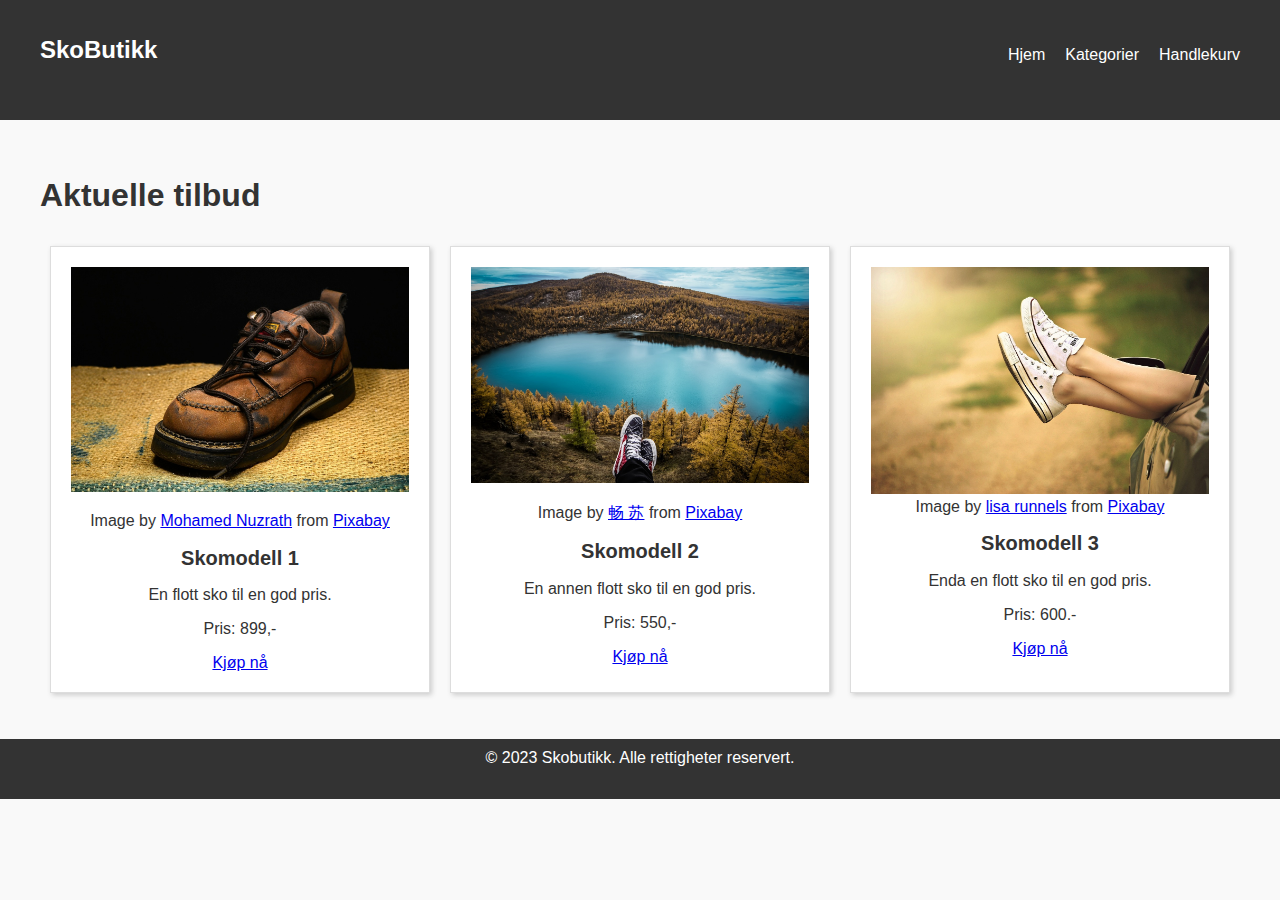
<file: index.html>
<!DOCTYPE html>
<html lang="nb">

<head>
    <meta charset="UTF-8">
    <meta name="viewport" content="width=device-width, initial-scale=1.0">
    <title>Skobutikk</title>
    <link rel="stylesheet" href="css/style.css">
</head>

<body id="grid-container">
    <header class="header">
        <section class="container">
            <h1 class="logo">SkoButikk</h1>
            <nav>
                <ul>
                    <li><a href="index.html">Hjem</a></li>
                    <li><a href="#" class="dropbtn">Kategorier</a></li>
                    <li><a href="checkout.html">Handlekurv</a></li>
                </ul>
            </nav>
        </section>
    </header>

    <main class="main">
        <section class="container">
            <h1>Aktuelle tilbud</h1>
            <section class="articles">
                <article class="product">
                    <img src="img/boot-250012_1280.jpg" alt="Sko 1">
                    <p>Image by <a
                            href="https://pixabay.com/users/nuzree-27365/?utm_source=link-attribution&utm_medium=referral&utm_campaign=image&utm_content=250012">Mohamed
                            Nuzrath</a> from <a
                            href="https://pixabay.com/?utm_source=link-attribution&utm_medium=referral&utm_campaign=image&utm_content=250012">Pixabay</a>
                    </p>
                    <h2>Skomodell 1</h2>
                    <p>En flott sko til en god pris.</p>
                    <p>Pris: 899,-</p>
                    <a href="#">Kjøp nå</a>
                </article>
                <article class="product">
                    <img src="img/travel-1749508_1280.jpg" alt="Sko 2">
                    <p>Image by <a
                            href="https://pixabay.com/users/asmuse-3280612/?utm_source=link-attribution&utm_medium=referral&utm_campaign=image&utm_content=1749508">畅
                            苏</a> from <a
                            href="https://pixabay.com/?utm_source=link-attribution&utm_medium=referral&utm_campaign=image&utm_content=1749508">Pixabay</a>
                    </p>
                    <h2>Skomodell 2</h2>
                    <p>En annen flott sko til en god pris.</p>
                    <p>Pris: 550,-</p>
                    <a href="#">Kjøp nå</a>
                </article>
                <article class="product">
                    <img src="img/shoes-434918_1280.jpg" alt="Sko 4">
                    Image by <a
                        href="https://pixabay.com/users/greyerbaby-2323/?utm_source=link-attribution&utm_medium=referral&utm_campaign=image&utm_content=434918">lisa
                        runnels</a> from <a
                        href="https://pixabay.com//?utm_source=link-attribution&utm_medium=referral&utm_campaign=image&utm_content=434918">Pixabay</a>
                    <h2>Skomodell 3</h2>
                    <p>Enda en flott sko til en god pris.</p>
                    <p>Pris: 600.-</p>
                    <a href="#">Kjøp nå</a>
                </article>
            </section>
        </section>
    </main>
    <footer class="footer">
        &copy; 2023 Skobutikk. Alle rettigheter reservert.
    </footer>
</body>

</html>
</file>
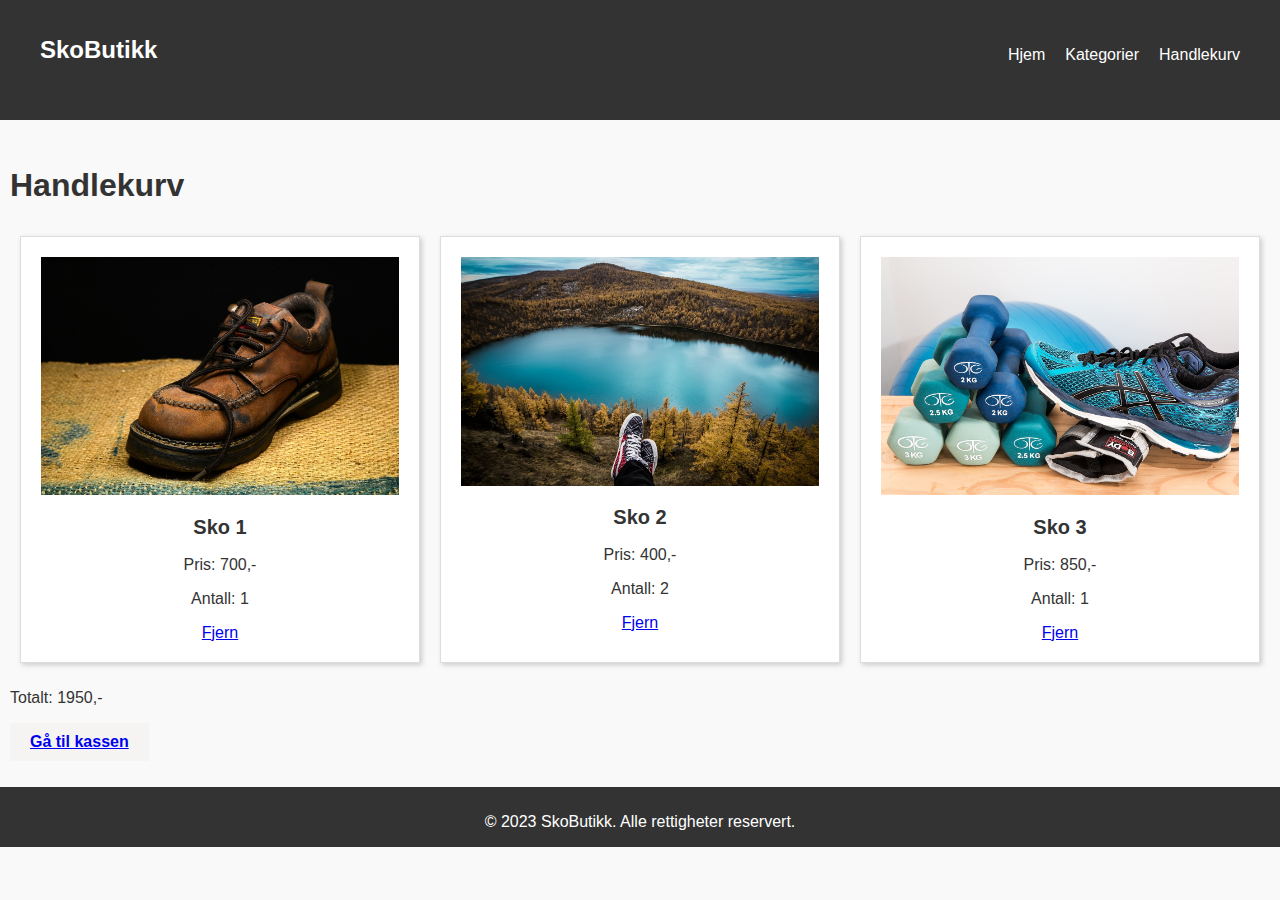
<file: checkout.html>
<!DOCTYPE html>
<html lang="nb">

<head>
    <meta charset="UTF-8">
    <meta name="viewport" content="width=device-width, initial-scale=1.0">
    <title>Handlekurv - SkoButikk</title>
    <link rel="stylesheet" href="css/style.css">
</head>

<body id="grid-container">
    <header class="header">
        <section class="container">
            <h1 class="logo">SkoButikk</h1>
            <nav>
                <ul>
                    <li><a href="index.html">Hjem</a></li>
                    <li><a href="#" class="dropbtn">Kategorier</a></li>
                    <li><a href="checkout.html">Handlekurv</a></li>
                </ul>
            </nav>
        </section>
    </header>

    <main class="main">
        <section>
            <h1>Handlekurv</h1>
            <section class="articles">
                <article class="product">
                    <img src="img/boot-250012_1280.jpg" alt="Sko 1">
                    <h2>Sko 1</h2>
                    <p>Pris: 700,-</p>
                    <p>Antall: 1</p>
                    <a href="#">Fjern</a>
                </article>

                <article class="product">
                    <img src="img/travel-1749508_1280.jpg" alt="Sko 2">
                    <h2>Sko 2</h2>
                    <p>Pris: 400,-</p>
                    <p>Antall: 2</p>
                    <a href="#">Fjern</a>
                </article>

                <article class="product">
                    <img src="img/dumbbells-2465478_1280.jpg" alt="Sko 3">
                    <h2>Sko 3</h2>
                    <p>Pris: 850,-</p>
                    <p>Antall: 1</p>
                    <a href="#">Fjern</a>
                </article>
            </section>
            <div class="total">
                <p>Totalt: 1950,-</p>
            </div>
            <div class="button">
                <a href="#">Gå til kassen</a>
            </div>
        </section>
    </main>

    <footer class="footer">
        <p>&copy; 2023 SkoButikk. Alle rettigheter reservert.</p>
    </footer>
</body>

</html>
</file>
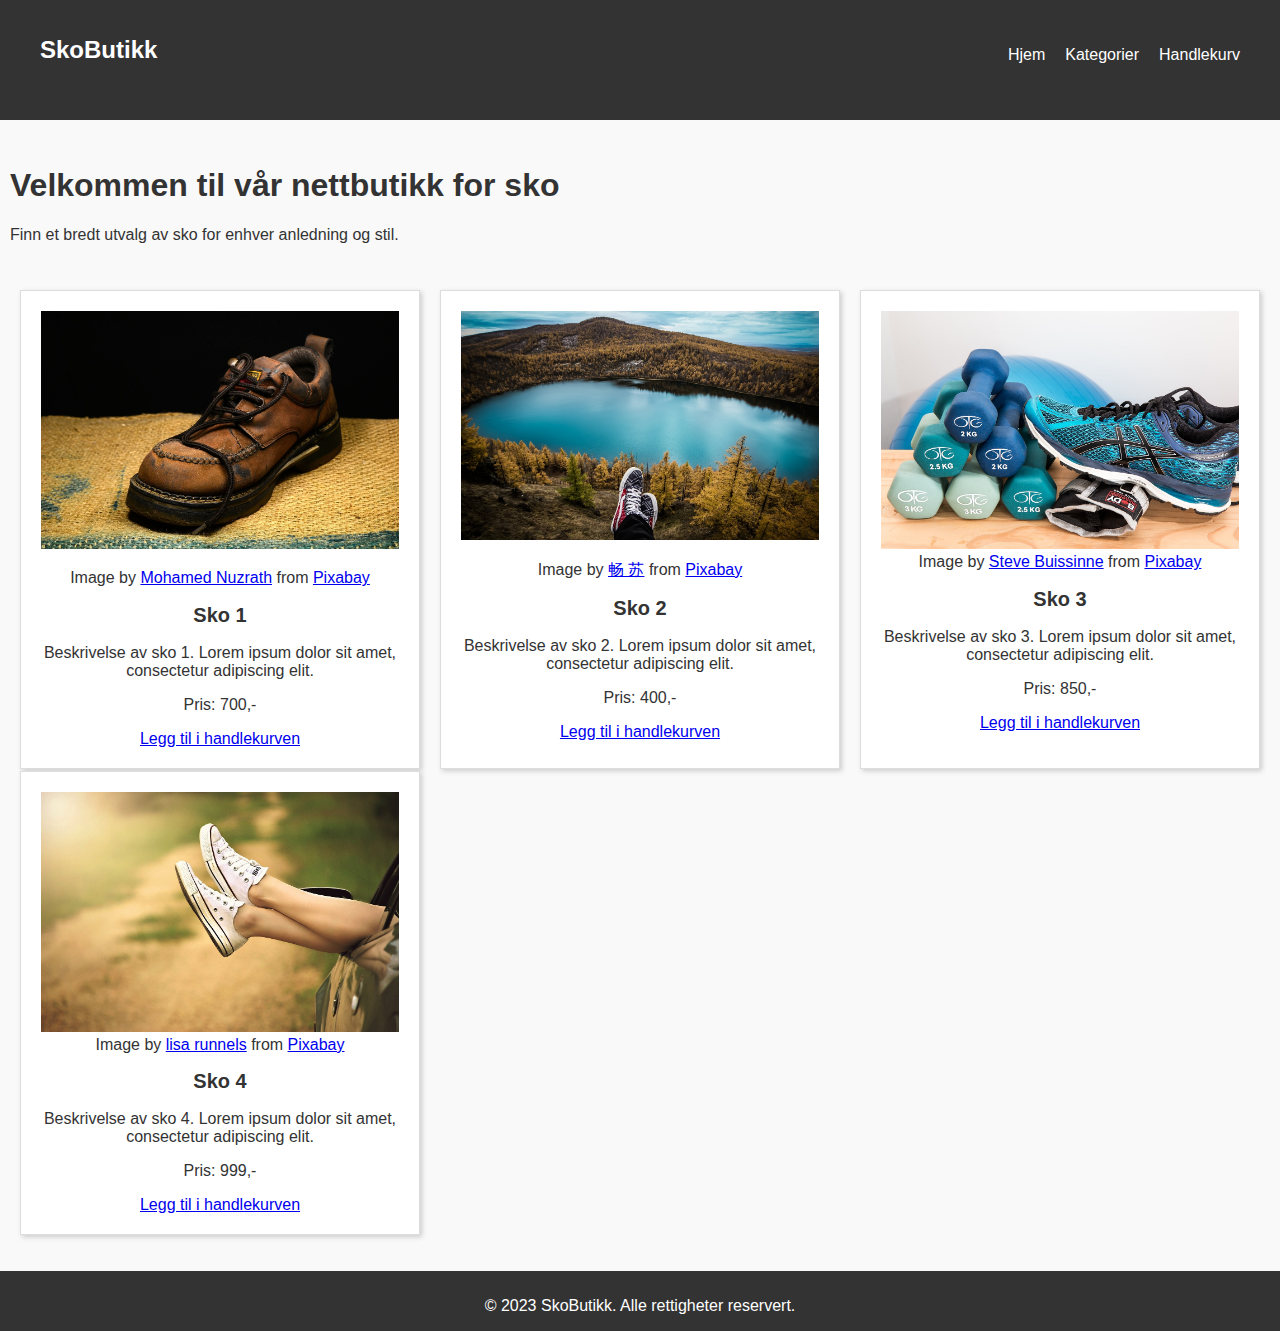
<file: produkt.html>
<!DOCTYPE html>
<html lang="nb">

<head>
    <meta charset="UTF-8">
    <meta name="viewport" content="width=device-width, initial-scale=1.0">
    <title>Skobutikk</title>
    <link rel="stylesheet" href="css/style.css">
</head>

<body id="grid-container">
    <header class="header">
        <section class="container">
            <h1 class="logo">SkoButikk</h1>
            <nav>
                <ul>
                    <li><a href="index.html">Hjem</a></li>
                    <li><a href="#" class="dropbtn">Kategorier</a></li>
                    <li><a href="checkout.html">Handlekurv</a></li>
                </ul>
            </nav>
        </section>
    </header>

    <main class="main">
        <section>
            <h1>Velkommen til vår nettbutikk for sko</h1>
            <p>Finn et bredt utvalg av sko for enhver anledning og stil.</p>
        </section>

        <section class="articles">
            <article class="product">
                <img src="img/boot-250012_1280.jpg" alt="Sko 1">
                <p>Image by <a
                        href="https://pixabay.com/users/nuzree-27365/?utm_source=link-attribution&utm_medium=referral&utm_campaign=image&utm_content=250012">Mohamed
                        Nuzrath</a> from <a
                        href="https://pixabay.com/?utm_source=link-attribution&utm_medium=referral&utm_campaign=image&utm_content=250012">Pixabay</a>
                </p>
                <h2>Sko 1</h2>
                <p>Beskrivelse av sko 1. Lorem ipsum dolor sit amet, consectetur adipiscing elit.</p>
                <p>Pris: 700,-</p>
                <a href="#">Legg til i handlekurven</a>
            </article>

            <article class="product">
                <img src="img/travel-1749508_1280.jpg" alt="Sko 2">
                <p>Image by <a
                        href="https://pixabay.com/users/asmuse-3280612/?utm_source=link-attribution&utm_medium=referral&utm_campaign=image&utm_content=1749508">畅
                        苏</a> from <a
                        href="https://pixabay.com/?utm_source=link-attribution&utm_medium=referral&utm_campaign=image&utm_content=1749508">Pixabay</a>
                </p>
                <h2>Sko 2</h2>
                <p>Beskrivelse av sko 2. Lorem ipsum dolor sit amet, consectetur adipiscing elit.</p>
                <p>Pris: 400,-</p>
                <a href="#">Legg til i handlekurven</a>
            </article>

            <article class="product">
                <img src="img/dumbbells-2465478_1280.jpg" alt="Sko 3">
                Image by <a
                    href="https://pixabay.com/users/stevepb-282134/?utm_source=link-attribution&utm_medium=referral&utm_campaign=image&utm_content=2465478">Steve
                    Buissinne</a> from <a
                    href="https://pixabay.com//?utm_source=link-attribution&utm_medium=referral&utm_campaign=image&utm_content=2465478">Pixabay</a>
                <h2>Sko 3</h2>
                <p>Beskrivelse av sko 3. Lorem ipsum dolor sit amet, consectetur adipiscing elit.</p>
                <p>Pris: 850,-</p>
                <a href="#">Legg til i handlekurven</a>
            </article>

            <article class="product">
                <img src="img/shoes-434918_1280.jpg" alt="Sko 4">
                Image by <a
                    href="https://pixabay.com/users/greyerbaby-2323/?utm_source=link-attribution&utm_medium=referral&utm_campaign=image&utm_content=434918">lisa
                    runnels</a> from <a
                    href="https://pixabay.com//?utm_source=link-attribution&utm_medium=referral&utm_campaign=image&utm_content=434918">Pixabay</a>
                <h2>Sko 4</h2>
                <p>Beskrivelse av sko 4. Lorem ipsum dolor sit amet, consectetur adipiscing elit.</p>
                <p>Pris: 999,-</p>
                <a href="#">Legg til i handlekurven</a>
            </article>
        </section>

    </main>

    <footer class="footer">
        <p>&copy; 2023 SkoButikk. Alle rettigheter reservert.</p>
    </footer>

</body>

</html>
</file>
<file: css/style.css>
/* Grunnleggende stil for hele nettstedet */
body {
    font-family: Arial, sans-serif;
    background-color: #f9f9f9;
    color: #333;
    margin: 0;
    padding: 0;

}

.header {
    grid-area: header;
}

.kategori {
    grid-area: kategori;
}

.main {
    grid-area: main;
}

.footer {
    grid-area: footer;
}

.filter {
    grid-area: filter;
}

.container {
    width: 100%;
    padding: 10px;
}

#grid-container {
    display: grid;
    grid-template-columns: 1fr;
    grid-template-rows: 120px auto 60px;
    column-gap: 1rem;
    row-gap: 1rem;
    grid-template-areas: "header"
        "main"
        "footer";
}

header {
    background-color: #333;
    color: #fff;
    padding: 10px 0;
    text-align: center;
}

.logo {
    font-size: 24px;
    font-weight: bold;
}

nav {
    background-color: #333;
    text-align: center;
}

nav ul {
    list-style: none;
    padding: 0;
    display: flex;
    justify-content: center;
}

nav li {
    margin: 0 20px;
}

nav a {
    text-decoration: none;
    color: #fff;
}

main {
    padding: 10px;
    display: grid;
    grid-template-columns: 1fr;
    gap: 20px;
}

.articles {
    padding: 10px;
    display: grid;
    grid-template-columns: 1fr;
    grid-row-gap: 20px;
}

.product {
    border: 1px solid #ddd;
    background-color: #fff;
    padding: 20px;
    text-align: center;
    box-shadow: 2px 2px 5px #ccc;
}

.product img {
    max-width: 100%;
    height: auto;
}

.product h2 {
    font-size: 20px;
}

.product p {
    font-size: 16px;
}

footer {
    background-color: #333;
    color: #fff;
    text-align: center;
    padding: 10px 0;
}

.button {
    display: inline-block;
    padding: 10px 20px;
    background-color: #ecdddd34;
    color: #fff;
    text-decoration: none;
    font-weight: bold;
    border: none;
    cursor: pointer;
    transition: background-color 0.3s;
}

.button:hover {
    background-color: #555;
}

/* Dropdown-stil */
.dropdown {
    position: relative;
    display: inline-block;
}

.dropbtn {
    background-color: #333;
    color: #fff;
    padding: 10px 20px;
    text-decoration: none;
}

.dropdown-content {
    display: none;
    position: absolute;
    background-color: #fff;
    min-width: 160px;
    box-shadow: 0px 8px 16px 0px rgba(0, 0, 0, 0.2);
}

.dropdown-content a {
    color: #333;
    padding: 12px 16px;
    text-decoration: none;
    display: block;
}

.dropdown-content a:hover {
    background-color: #f9f9f9;
}


.dropdown:hover .dropdown-content {
    display: block;
}

/* Media query for desktopversjon (minst 768px) */
@media (min-width: 768px) {

    #grid-container {
        display: grid;
        grid-template-columns: 1fr 1fr 1fr 1fr;
        grid-template-rows: 120px auto 60px;
        column-gap: 1rem;
        row-gap: 1rem;
        grid-template-areas: "header header header header"
            "main main main main"
            "footer footer footer footer";
    }

    .container {
        display: flex;
        flex-wrap: wrap;
        justify-content: space-between;
        max-width: 1200px;
        margin: 0 auto;
    }

    .column {
        flex-basis: calc(33.33% - 20px);
        margin: 10px;
        background-color: #fff;
        box-shadow: 0 0 5px rgba(0, 0, 0, 0.2);
        padding: 20px;
        text-align: center;
    }

    .box {
        font-size: 24px;
        font-weight: bold;
    }

    .product {
        margin: 0;
    }

    .articles {
        display: flexbox;
        grid-template-columns: 1fr 1fr 1fr;
        grid-column-gap: 20px;
        grid-row-gap: 2px;
    }


    footer {
        grid-column: 1 / -1;
    }

    nav ul {
        text-align: right;
    }

    nav li {
        display: block;
        margin: 10px 0;
    }
}
</file>
